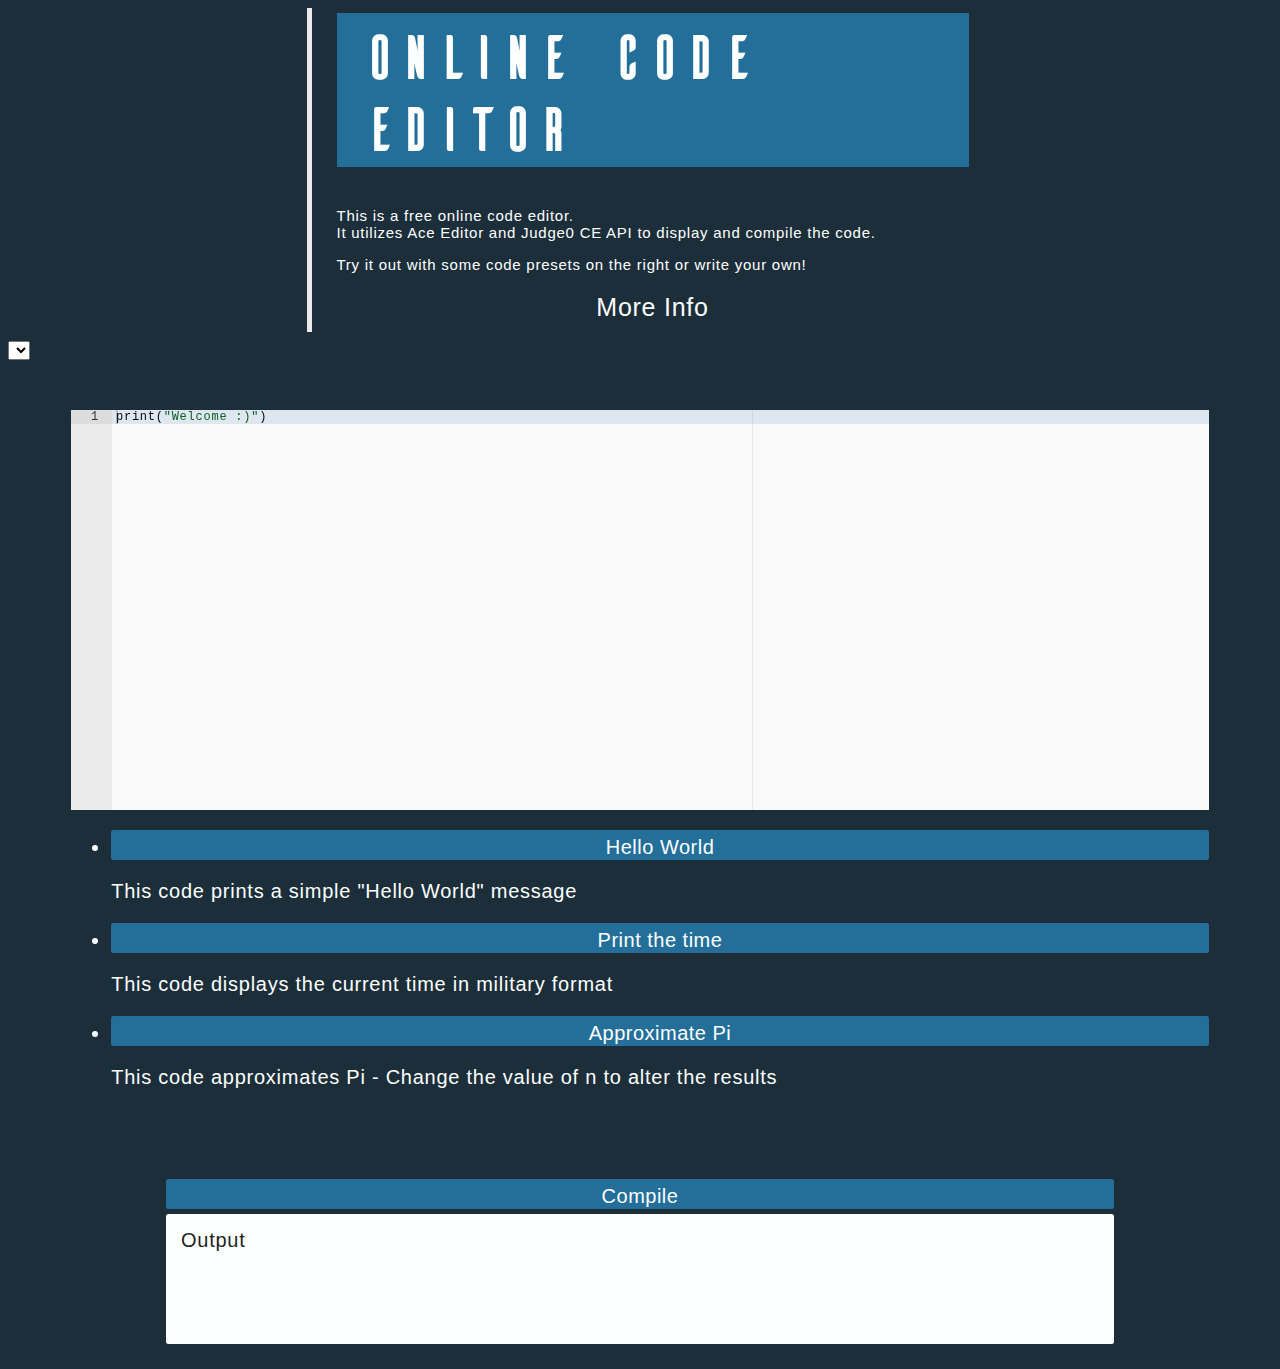
<file: index.html>
<!DOCTYPE html>
<html>
    <head>
        <link rel="icon" href="src/css/favicon-c.png">
        <title>Online Code Editor</title>
        <meta charset="utf-8" name="viewport" content="width=device-width, intial-scale=1">
        <link rel="stylesheet" href="src/css/style.css">
    </head>
    <body onload="getIDS()">
    <div id="header">
        <h1>Online Code Editor</h1>
        <p>This is a free online code editor.<br>It utilizes Ace Editor and Judge0 CE API to display and compile the code.</p>

        <p>Try it out with some code presets on the right or write your own!</p>
        <details>
            <summary>More Info</summary>
            <div id="info"><p>Compiler only works with Python 3.6 or newer.<br><br>
                The 3 buttons on the right auto fill Python code into the editor. The buttons are ordered by difficulty with
            "Hello World" being beginner level and "Approximate Pi" being intermediate.</p>
            <p>This compiler can <b>NOT</b> handle any user input currently.</p>
                <p>* <b>NOTICE</b> - 500 daily compile limit for site *</p></div>
        </details>
    </div>
    
    <select id="langSelect" onchange="changeLang(this)"></select> 
    
    <div id="code">
        <div id="editor">print("Welcome :)")</div>
        <ul>
            <li><button id="hello" onclick="preSet('helloWorld')">Hello World</button>
            <p>This code prints a simple "Hello World" message</p></li>
            <li><button id="time" onclick="preSet('time')">Print the time</button>
            <p>This code displays the current time in military format</p></li>
            <li><button id="pi" onclick="preSet('pi')">Approximate Pi</button>
            <p>This code approximates Pi - Change the value of n to alter the results</p></li>
        </ul>
    </div>
        <div id="results">
            <button id="compileButton" onclick="handleCompile()">Compile</button>
            <div id="output">Output</div>
        </div>
    </body>
    <script src="src/src-noconflict/ace.js" type="text/javascript" charset="utf-8"></script>
    <script src="src/editorAndCompile.js"></script>
</html>
</file>
<file: src/css/style.css>
@media only screen and (width > 1000px) {
    html{
        font-size: 20px;
    }
    body{
        background-color: #1b2e39;
        color: #feffff;
        letter-spacing: .75px;
        font-family: 'Trebuchet MS', 'Lucida Sans Unicode', 'Lucida Grande', 'Lucida Sans', Arial, sans-serif;
    }
    
    @font-face{
        font-family: Ailerons;
        src: url('Ailerons-Typeface.otf');
    }

    /* ------------------------------------------------ Banner ------------------------------------------------ */
    
    h1{
        position: sticky;
        top: 0;
        margin-top: 0;
        font-family: Ailerons;
        font-size: 3rem;
        padding-top: 5px;
        padding-bottom: 5px;
        padding-left: 25px;
        background: #246f9a;
        z-index: 5;
    }
    .hide-h1{
        transform: translateY(calc(-1.5*var(--h1-height)));
    }
    
    /* -------------------------------------------- Intro --------------------------------------------------------- */
    #header{
        font-size: .75rem;
        width: 50%;
        margin: auto;
        margin-bottom: 5px;
        padding: 5px;
        padding-left: 25px;
        border-left: solid 5px #EAEAEA;
    }
    
    .info{
        text-align: center;
        color: #60a8d2;
    }

    ::-webkit-details-marker { display:none; 
    }
    details{
        width: 90%;
        margin: auto;
    }
    details>p{
        width: 80%;
        margin: auto;
        margin-top: 10px;
    }
    details[open] > summary{
        border-bottom: 3px dashed #246f9a;
    }
    summary{
        font-size: 1.25rem;
        text-align: center;
        padding: 5px;
        list-style: none;
    }
    summary:hover{
        cursor: pointer;
        color: #60a8d2;
    }

    /* -------------------------------------------------- Code Section ------------------------------------------------- */
     #code{
        display: flex;
        flex-direction: column;
        justify-content:space-around;
        width: 90%;
        margin: auto;
        margin-top: 50px;
        margin-bottom: 50px;
        overflow: auto;
    }

    select{
        z-index: 1;
    }
    
    #editor {
        width: 100%;
        height: 400px;
    }
    
    #results{
        position: relative;
        width: 75%;
        margin: auto;
        margin-bottom: 25px;
    }
    
    #output{
        background-color: #feffff;
        color: #232323;
        padding: 15px;
        margin-top: 5px;
        position: relative;
        height: 100px;
        border-radius: 2.5px;
        overflow: auto;
    }
    
    button{
        border-style: none;
        font-size: 1rem;
        width: 100%;
        color: #feffff;
        letter-spacing: .5px;
        height: 1.5rem;
        background-color: #246f9a;
        border-radius: 2.5px;
        padding: 6px;
    }
    button:hover{
        background-color: #1b2e39;
        color: #60a8d2;
        cursor: pointer;
    }

    input[type='button']:hover, input[type='file']:hover{
        cursor: pointer;
    }
    input::file-selector-button:hover{
        cursor: pointer;
    }
    .file-management{
        display: flex;
        align-items: center;
        margin-top: 2px;
    }
    
    .dot-flashing {
        position: relative;
        margin: auto;
        width: 10px;
        height: 10px;
        border-radius: 5px;
        background-color: #feffff;
        color: #feffff;
        animation: dot-flashing 1s infinite linear alternate;
        animation-delay: 0.5s;
      }
      .dot-flashing::before, .dot-flashing::after {
        content: "";
        display: inline-block;
        position: absolute;
        top: 0;
      }
      .dot-flashing::before {
        left: -15px;
        width: 10px;
        height: 10px;
        border-radius: 5px;
        background-color: #feffff;
        color: #feffff;
        animation: dot-flashing 1s infinite alternate;
        animation-delay: 0s;
      }
      .dot-flashing::after {
        left: 15px;
        width: 10px;
        height: 10px;
        border-radius: 5px;
        background-color: #feffff;
        color: #feffff;
        animation: dot-flashing 1s infinite alternate;
        animation-delay: 1s;
      }
      
      @keyframes dot-flashing {
        0% {
          background-color: #feffff;
        }
        50%, 100% {
          background-color: rgba(225, 225, 225, 0.2);
        }
      }

      .red{
        position: relative;
        border: solid 2px red;
        animation: shake .25s forwards;
      }
      .red::after{
        content: 'Invalid character(s)';
        position: absolute;
        right: 0;
        left: 0;
        bottom: -50px;
        height: 100px;
        width: 100px;
        background: white;
        z-index: 10;
      }

      @keyframes shake {
        0%{
            transform: translateX(0);
        }25%{
            transform: translateX(-5px);
        }50%{
            transform: translateX(5px);
        }75%{
            transform: translateX(-5px);
        }
        100%{
            transform: translateX(0px);
        }
        
      }
}








@media only screen and (max-device-width: 1000px),(width < 1000px){
    html{
        font-size: 17.5px;
    }
    body{
        --h1-height: 60px;
        padding-top: var(--h1-height);
        background-color: #1b2e39;
        color: #feffff;
        letter-spacing: .75px;
        font-family: 'Trebuchet MS', 'Lucida Sans Unicode', 'Lucida Grande', 'Lucida Sans', Arial, sans-serif;
        margin: 0;
    }
    
    @font-face{
        font-family: Ailerons;
        src: url('Ailerons-Typeface.otf');
    }

    /* ------------------------------------------------ Banner ------------------------------------------------ */
    
    h1{
        height: var(--h1-height);
        letter-spacing: 0px;
        position: fixed;
        top: 0;
        width: 100%;
        margin-top: 0;
        font-family: Ailerons;
        font-size: 2.5rem;
        padding-top: 5px;
        padding-bottom: 5px;
        padding-left: 25px;
        background: #246f9a;
        z-index: 5;
        transition: transform .25s;
    }

    .hide-h1{
        transform: translateY(calc(-1.5*var(--h1-height)));
    }
    
    /* -------------------------------------------- Intro --------------------------------------------------------- */
    #header{
        font-size: .75rem;
        width: 75%;
        margin: auto;
        margin-top: 25px;
        margin-bottom: 5px;
        padding: 5px;
        padding-left: 25px;
        border-left: solid 5px #EAEAEA;
    }
    
    .info{
        text-align: center;
        color: #60a8d2;
    }

    ::-webkit-details-marker { display:none; 
    }
    details{
        width: 90%;
        margin: auto;
    }
    details>p{
        width: 80%;
        margin: auto;
        margin-top: 10px;
    }
    details[open] > summary{
        border-bottom: 3px dashed #246f9a;
    }
    summary{
        font-size: 1.25rem;
        text-align: center;
        padding: 5px;
        list-style: none;
    }
    summary:hover{
        cursor: pointer;
        color: #60a8d2;
    }

    /* -------------------------------------------------- Code Section ------------------------------------------------- */
     #code{
        display: flex;
        flex-direction: column;
        justify-content:space-around;
        width: 95%;
        margin: auto;
        margin-top: 50px;
        margin-bottom: 50px;
        overflow: auto;
    }

    select{
        z-index: 1;
    }
    
    #editor {
        width: 100%;
        height: 400px;
    }
    
    #results{
        position: relative;
        width: 90%;
        margin: auto;
        margin-bottom: 25px;
    }
    
    #output{
        background-color: #feffff;
        color: #232323;
        padding: 15px;
        margin-top: 5px;
        position: relative;
        height: 100px;
        border-radius: 2.5px;
        overflow: auto;
    }
    
    button{
        border-style: none;
        font-size: 1rem;
        width: 100%;
        color: #feffff;
        letter-spacing: .5px;
        height: 1.5rem;
        background-color: #246f9a;
        border-radius: 2.5px;
        padding: 6px;
    }
    button:hover{
        background-color: #1b2e39;
        color: #60a8d2;
        cursor: pointer;
    }

    input[type='button']:hover, input[type='file']:hover{
        cursor: pointer;
    }
    input::file-selector-button:hover{
        cursor: pointer;
    }
    .file-management{
        display: flex;
        flex-wrap: wrap;
        align-items: center;
        margin-top: 2px;
    }
    
    .dot-flashing {
        position: relative;
        margin: auto;
        width: 10px;
        height: 10px;
        border-radius: 5px;
        background-color: #feffff;
        color: #feffff;
        animation: dot-flashing 1s infinite linear alternate;
        animation-delay: 0.5s;
      }
      .dot-flashing::before, .dot-flashing::after {
        content: "";
        display: inline-block;
        position: absolute;
        top: 0;
      }
      .dot-flashing::before {
        left: -15px;
        width: 10px;
        height: 10px;
        border-radius: 5px;
        background-color: #feffff;
        color: #feffff;
        animation: dot-flashing 1s infinite alternate;
        animation-delay: 0s;
      }
      .dot-flashing::after {
        left: 15px;
        width: 10px;
        height: 10px;
        border-radius: 5px;
        background-color: #feffff;
        color: #feffff;
        animation: dot-flashing 1s infinite alternate;
        animation-delay: 1s;
      }
      
      @keyframes dot-flashing {
        0% {
          background-color: #feffff;
        }
        50%, 100% {
          background-color: rgba(225, 225, 225, 0.2);
        }
      }

      .red{
        position: relative;
        border: solid 2px red;
        animation: shake .25s forwards;
      }
      .red::after{
        content: 'Invalid character(s)';
        position: absolute;
        right: 0;
        left: 0;
        bottom: -50px;
        height: 100px;
        width: 100px;
        background: white;
        z-index: 10;
      }

      @keyframes shake {
        0%{
            transform: translateX(0);
        }25%{
            transform: translateX(-5px);
        }50%{
            transform: translateX(5px);
        }75%{
            transform: translateX(-5px);
        }
        100%{
            transform: translateX(0px);
        }
        
      }
}
</file>
